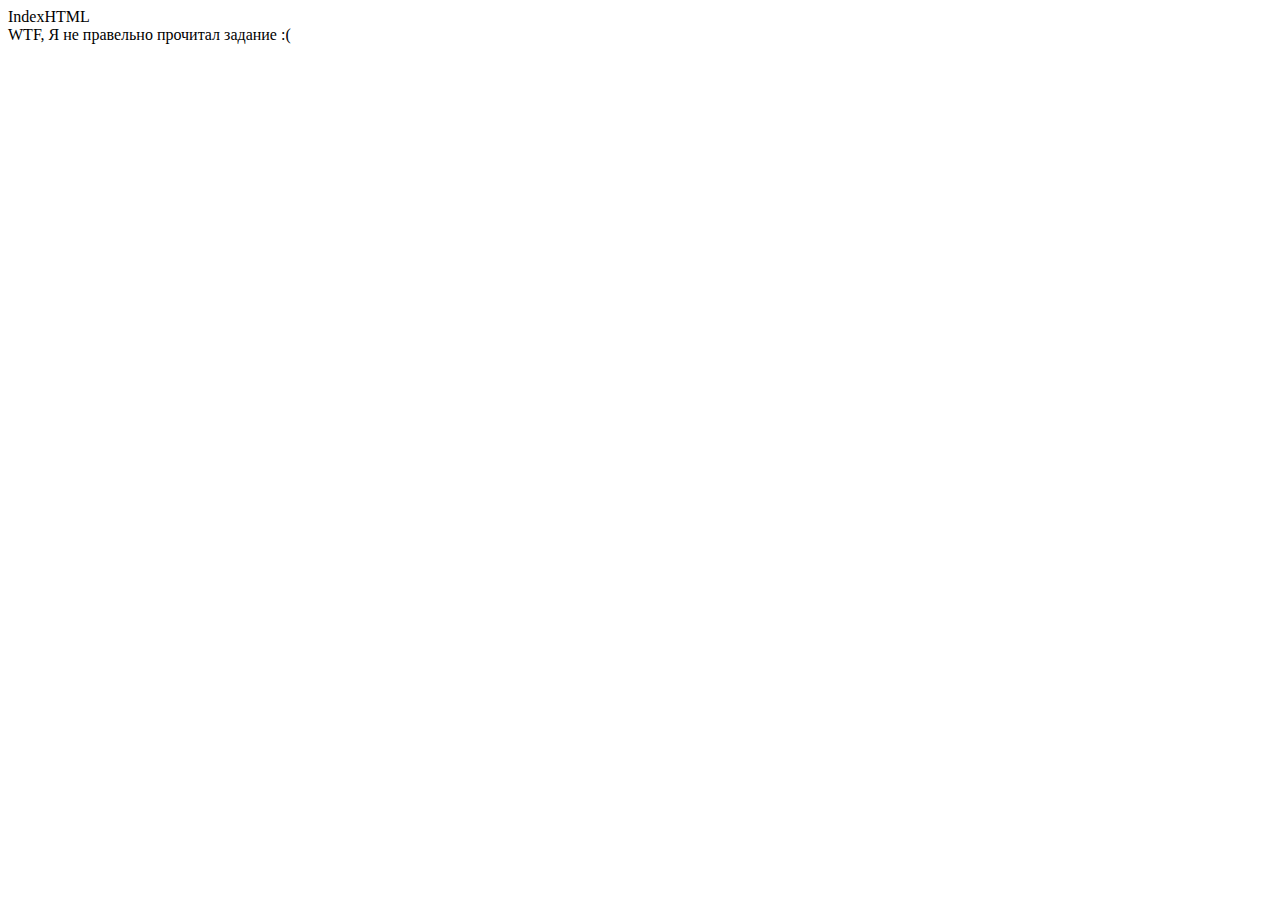
<file: orderTable/index.html>
<!DOCTYPE html>
<html lang="en">

<head>
    <meta charset="UTF-8">
    <meta name="viewport" content="width=device-width, initial-scale=1.0">
    <meta http-equiv="X-UA-Compatible" content="ie=edge">
    <title>Document</title>
    <script
  src="https://code.jquery.com/jquery-3.3.1.js"
  integrity="sha256-2Kok7MbOyxpgUVvAk/HJ2jigOSYS2auK4Pfzbm7uH60="
  crossorigin="anonymous"></script>
</head>

<body>

    IndexHTML
    <br>
    WTF, Я не правельно прочитал задание :(
    <script>
    let promise = fetch("http://localhost/testTask/orderTable/api.php").then(response => response.json()).then(data => {console.log(data)});

    </script>
</body>

</html>
</file>
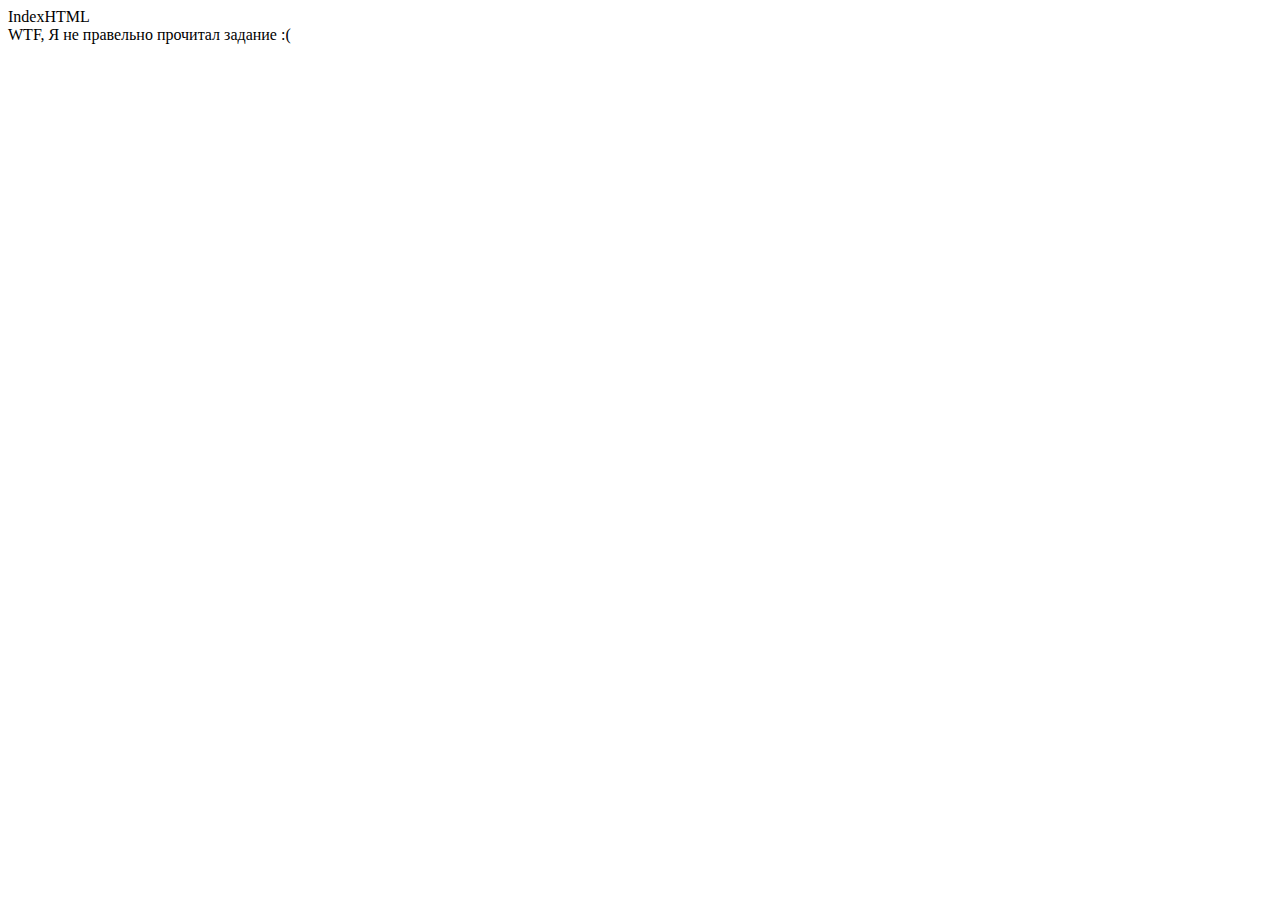
<file: task2/orderTable/index.html>
<!DOCTYPE html>
<html lang="en">

<head>
    <meta charset="UTF-8">
    <meta name="viewport" content="width=device-width, initial-scale=1.0">
    <meta http-equiv="X-UA-Compatible" content="ie=edge">
    <title>Document</title>
    <script
  src="https://code.jquery.com/jquery-3.3.1.js"
  integrity="sha256-2Kok7MbOyxpgUVvAk/HJ2jigOSYS2auK4Pfzbm7uH60="
  crossorigin="anonymous"></script>
</head>

<body>

    IndexHTML
    <br>
    WTF, Я не правельно прочитал задание :(
    <script>
    const promise = fetch("http://localhost/test_task/task2/orderTable/api.php").then(response => response.json()).then(data => {console.log(data)});

    </script>
</body>

</html>
</file>
